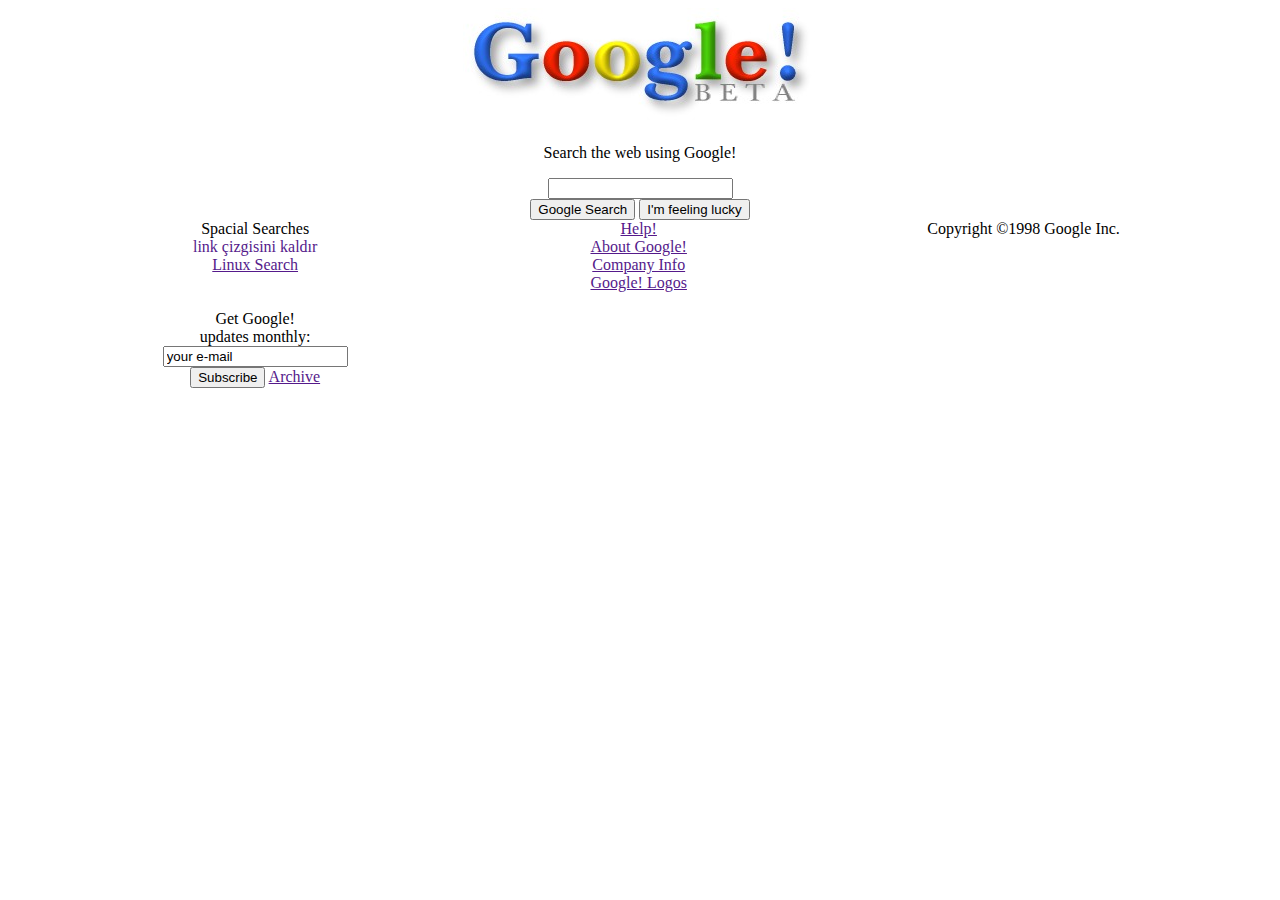
<file: index.html>
<!DOCTYPE html>
<html lang="tr">
<head>
    <meta charset="UTF-8">
    <meta name="viewport" content="width=device-width, initial-scale=1.0">
    <title>Google</title>
    <link rel="stylesheet" href="in.css">
</head>
<body>
    <div class="container">
        <img src="googlebeta.jpg" alt="beta resim">
    </div>
    <div class="content">
        <p class="y-ortala">Search the web using Google!</p>
        <div style="text-align: center;">
            <input type="text" style="justify-content: center;">
        </div>
        <div style="text-align: center;">
            <input type="button" value="Google Search">
            <input type="button" value="I'm feeling lucky">
        </div>
    </div>
    <div class="box">
        <div class="box-in" style="width: 38%;">
            <tr>
                <td>
                    Spacial Searches
                    <br>
                    <a href=""style="text-decoration:none">link çizgisini kaldır</a>
                    <br>
                    <a href="">Linux Search</a>
                </td>
            </tr>
        </div>
        <div class="box-in" style="width: 20%;">
            <tr>
                <td>
                    <a href="">Help!</a>
                    <br>
                    <a href="">About Google!</a>
                    <br>
                    <a href="">Company Info</a>
                    <br>
                    <a href="">Google! Logos</a>
                </td>
            </tr>
        </div>
        <div class="box-in" style="width: 38%;">
            <tr>
                <td>
                    Get Google!
                    <br>
                    updates monthly:
                    <br>
                    <input type="hidden" name="listname" value="google-friends">
                    <input type="text" name="emailaddr" value="your e-mail">
                    <br>
                    <input type="submit" name="SubmitAction" value="Subscribe"> 
                    <a href="">Archive</a>
                </td>
            </tr>
        </div>
        <p>Copyright ©1998 Google Inc.</p>

    </div>
    
</body>
</html>
</file>
<file: in.css>
.container {
    width: 100%;
    margin : auto ,auto ;
    padding: auto , auto ;
    text-align: center;
    align-items: center;
}
.content {
    width: 100%;
    margin: 0 , auto;
    float: left;
}
.box {
    width: 100%;
    height: 300px;
    padding: auto auto;
    margin: auto auto;
    text-align: center;
    align-items: center;
}
.box-in {

    width: 13%;
    height: 30%;
    float: left;
    margin-right: 10px;
    margin-left: 7px;

}
.bc-gre {
    background-color: rgb(168, 97, 170);
}
.bc-red {
    background-color: red;
}
.bc-yellow {
    background-color: yellow;
}
.y-ortala {
    text-align: center;
}
</file>
